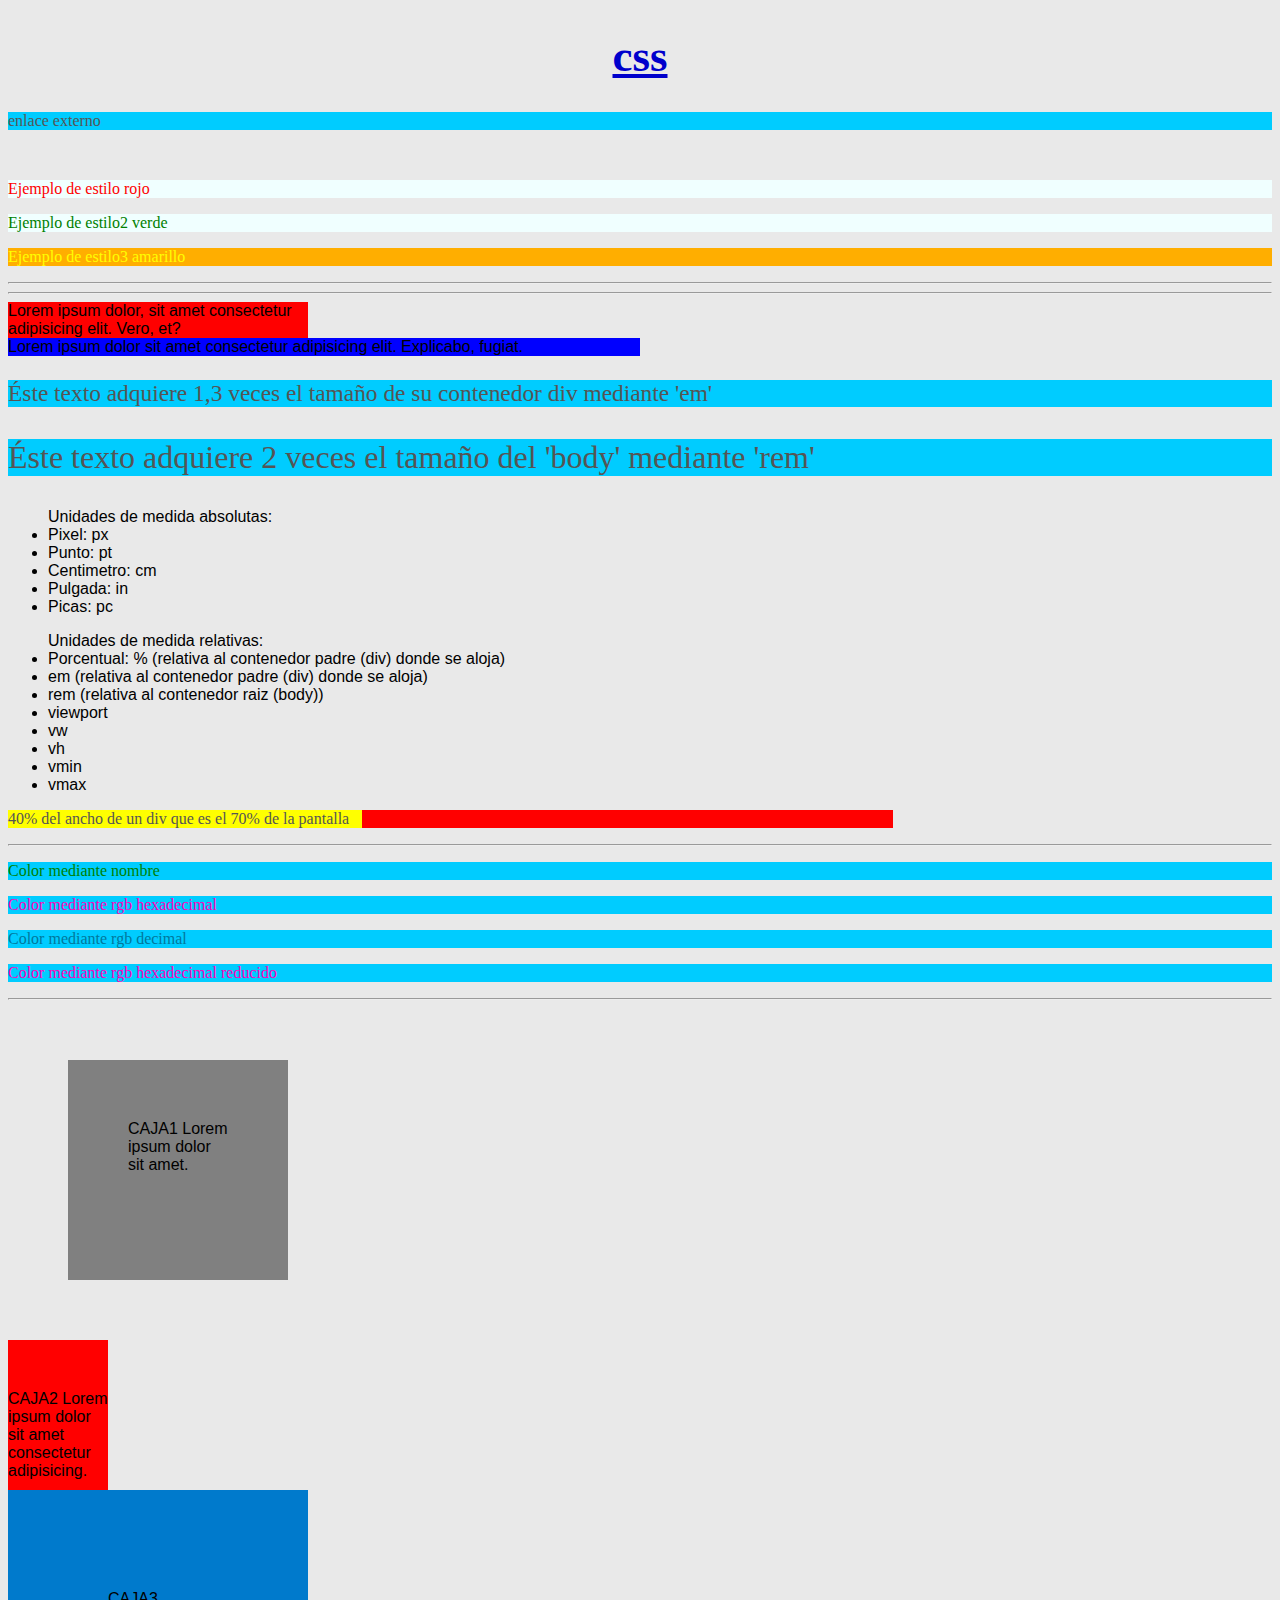
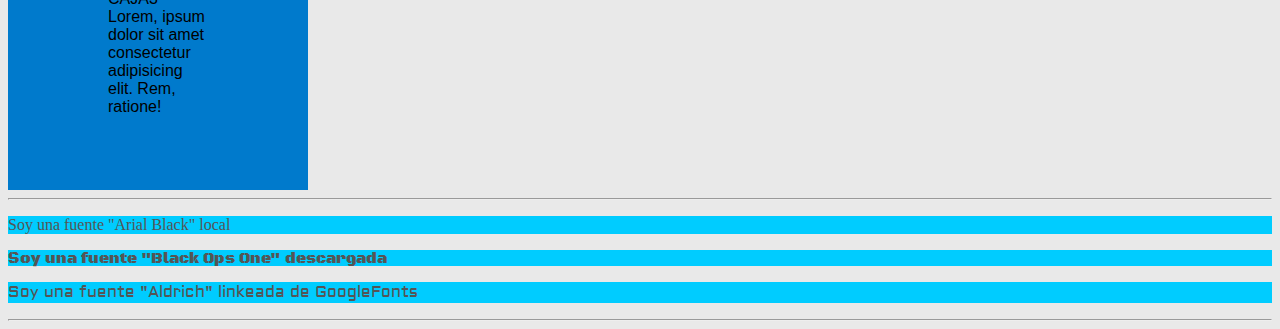
<file: index+css_ext(.css).html>
<!DOCTYPE html>
<html lang="en">
  <head>
    <meta charset="UTF-8" />
    <meta name="viewport" content="width=device-width, initial-scale=1.0" />
    <title>Documento de prueba y aprendizaje</title>
    <link rel="stylesheet" href="estilos.css" type="text/css" />
    <link
      rel="stylesheet"
      href="https://fonts.googleapis.com/css2?family=Aldrich&display=swap" />
    <style>
      @font-face {
        font-family: "blackopsone";
        src: url("font/blackopsone-regular-webfont.woff") format("woff"),
          url("font/blackopsone-regular-webfont.woff2") format("woff2");
      }
    </style>
  </head>
  <body>
    <h1>css</h1>
    <p>enlace externo</p>
    <br />
    <p class="par_red">Ejemplo de estilo rojo</p>
    <p class="par_gre">Ejemplo de estilo2 verde</p>
    <p class="par_yel">Ejemplo de estilo3 amarillo</p>
    <hr />
    <hr />
    <div style="width: 300px; background-color: red">
      Lorem ipsum dolor, sit amet consectetur adipisicing elit. Vero, et?
    </div>
    <div style="width: 50%; background-color: blue">
      Lorem ipsum dolor sit amet consectetur adipisicing elit. Explicabo,
      fugiat.
    </div>
    <!-- entre estos dos ejemplos anteriores se diferencia entre un tamaño absoluto/fijo(px) y otro tamaño relativo/adaptable(%) al ancho de la ventana -->
    <div style="font-size: 18px">
      <p style="font-size: 1.3em">
        Éste texto adquiere 1,3 veces el tamaño de su contenedor div mediante
        'em'
      </p>
    </div>
    <div style="font-size: 22px">
      <p style="font-size: 2rem">
        Éste texto adquiere 2 veces el tamaño del 'body' mediante 'rem'
      </p>
    </div>
    <div>
      <ul>
        Unidades de medida absolutas:
        <li>Pixel: px</li>
        <li>Punto: pt</li>
        <li>Centimetro: cm</li>
        <li>Pulgada: in</li>
        <li>Picas: pc</li>
      </ul>
      <ul>
        Unidades de medida relativas:
        <li>
          Porcentual: % (relativa al contenedor padre (div) donde se aloja)
        </li>
        <li>em (relativa al contenedor padre (div) donde se aloja)</li>
        <li>rem (relativa al contenedor raiz (body))</li>
        <li>viewport</li>
        <li>vw</li>
        <li>vh</li>
        <li>vmin</li>
        <li>vmax</li>
      </ul>
    </div>
    <div style="width: 70%; background-color: red">
      <p style="width: 40%; background-color: yellow">
        40% del ancho de un div que es el 70% de la pantalla
      </p>
    </div>

    <hr />

    <p style="color: green">Color mediante nombre</p>
    <p style="color: #ff00bb">Color mediante rgb hexadecimal</p>
    <p style="color: rgb(0, 120, 156)">Color mediante rgb decimal</p>
    <p style="color: #ff00bb">Color mediante rgb hexadecimal reducido</p>

    <hr />

    <div class="caja1">CAJA1 Lorem ipsum dolor sit amet.</div>
    <div class="caja2">
      CAJA2 Lorem ipsum dolor sit amet consectetur adipisicing.
    </div>
    <!-- en .css adjunto se modifica 'padding' y 'margin', el padding si modifica el alto y ancho del contenedor(div)-->
    <div class="caja3">
      CAJA3 Lorem, ipsum dolor sit amet consectetur adipisicing elit. Rem,
      ratione!
    </div>
    <hr />
    <p id="fuente">Soy una fuente "Arial Black" local</p>
    <p id="fuente2">Soy una fuente "Black Ops One" descargada</p>
    <!-- se agrega la regla '@font-face' al 'head' o al .css la regla de estilo correspondiente -->
    <p id="fuente3">Soy una fuente "Aldrich" linkeada de GoogleFonts</p>
    <!-- Se coloca etiqueta en 'head' con el '<link>' a googlefonts, también se agrega al .css la regla de estilo correspondiente -->
    <hr />
  </body>
</html>
</file>
<file: estilos.css>
body {
  background-color: rgb(233, 233, 233);
}
h1 {
  color: #0000cc;
  font-family: "Times New Roman";
  font-size: 45px;
  text-align: center;
  text-decoration: underline;
}
p {
  background-color: rgb(0, 204, 255);
  color: #555555;
  font-family: "Verdana";
  text-align: justify;
}
.par_red {
  color: red;
  background-color: azure;
}
.par_gre {
  color: green;
  background-color: azure;
}
.par_yel {
  color: yellow;
  background-color: rgb(255, 174, 0);
}
p:hover {
  color: #cc00a0;
  background-color: rgb(30, 255, 0);
}
p:active {
  color: #ffcaf4;
  background-color: rgb(255, 0, 0);
}
.caja1 {
  height: 100px;
  width: 100px;
  background-color: grey;
  padding: 60px;
  margin: 60px;
}
.caja2 {
  height: 100px;
  width: 100px;
  background-color: red;
  margin-top: 50px;
  padding-top: 50px;
}
.caja3 {
  height: 100px;
  width: 100px;
  background-color: #007acc;
  padding: 100px 100px 100px 100px;
} /* aquí otra forma de anotar los padding y margin */

body {
  font-family: Verdana, Geneva, Tahoma, sans-serif;
} /* asigna la/s fuente de letra */
#fuente {
  font-family: "Arial Black";
} /* si el nombre de la fuente tiene espacio se debe envolver en comillas */
#fuente2 {
  font-family: blackopsone;
}
#fuente3 {
  font-family: aldrich;
}
</file>
